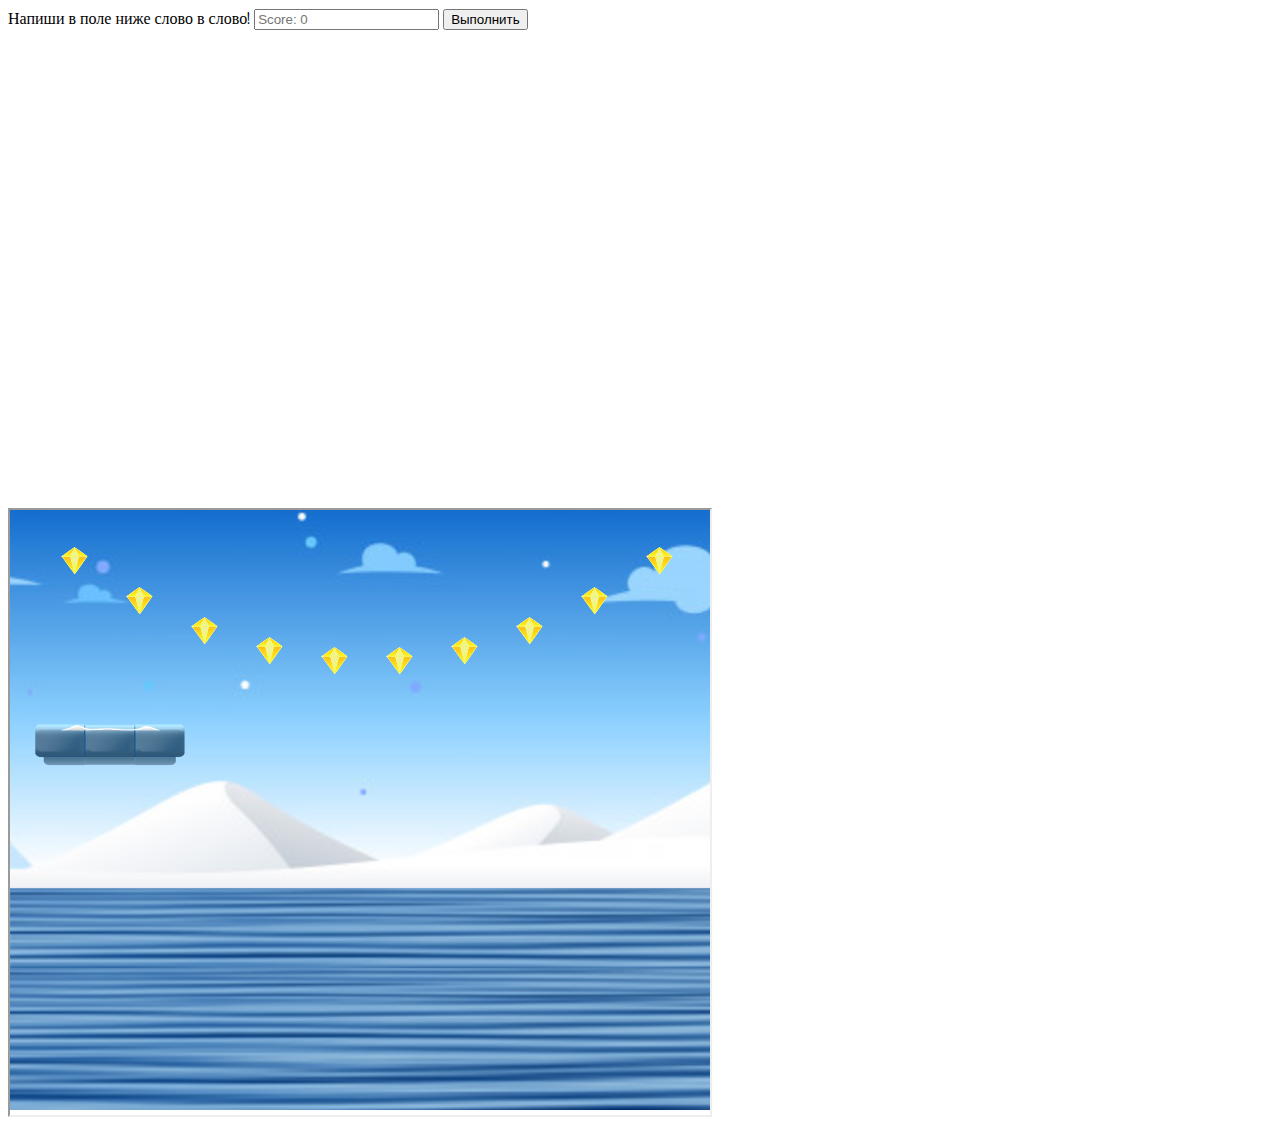
<file: index.html>
<!DOCTYPE html>
<html lang="en">

<head>
    <meta charset="UTF-8">
    <meta http-equiv="X-UA-Compatible"
        content="IE=edge">
    <meta name="viewport"
        content="width=device-width, initial-scale=1.0">
    <link href="https://cdn.jsdelivr.net/npm/bootstrap@5.2.0/dist/css/bootstrap.min.css"
        rel="stylesheet"
        integrity="sha384-gH2yIJqKdNHPEq0n4Mqa/HGKIhSkIHeL5AyhkYV8i59U5AR6csBvApHHNl/vI1Bx"
        crossorigin="anonymous">
    <link rel="stylesheet"
        href="./css/style.css">
    <script src="https://cdn.jsdelivr.net/npm/bootstrap@5.2.0/dist/js/bootstrap.bundle.min.js"
        integrity="sha384-A3rJD856KowSb7dwlZdYEkO39Gagi7vIsF0jrRAoQmDKKtQBHUuLZ9AsSv4jD4Xa"
        crossorigin="anonymous"></script>
    <title>MegaNeura</title>
</head>

<body class="pt-1">
    <div class="container-fluid d-flex wrap">
        <div class="content">
            <div class="mb-3">
                <label for="text-score-1"
                    class="form-label mb-3">Напиши в поле ниже слово в слово!</label>
                <input type="text"
                    class="form-control mb-3"
                    id="text-score-1"
                    placeholder='Score: 0'>
                <button type="submit"
                    class="btn btn-primary mb-3">Выполнить</button>
            </div>
        </div>
        <iframe src="./canvas1.html"
            style="width: 700px; height: 605px"></iframe>
    </div>
</body>

</html>
</file>
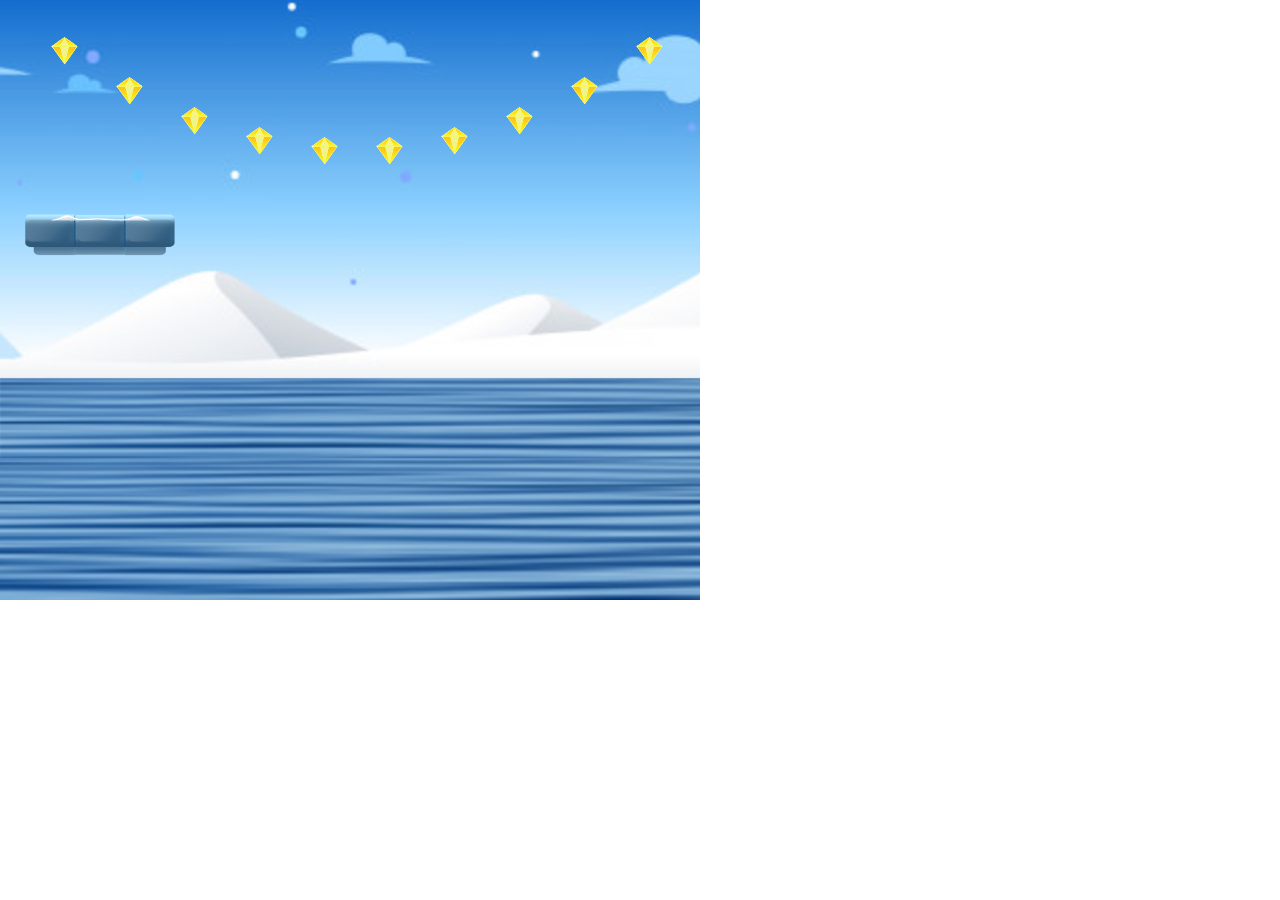
<file: canvas1.html>
<!DOCTYPE html>
<html lang="en">

<head>
    <meta charset="UTF-8">
    <meta http-equiv="X-UA-Compatible"
        content="IE=edge">
    <meta name="viewport"
        content="width=device-width, initial-scale=1.0">
    <script src="./js/phaser.min.js"></script>
    <title>MegaNeura</title>
</head>

<body style="margin: 0;">
    <div id="canvas"></div>
    <script type="module">
        'use strict'
    
        import { getConfig } from "./js/config.js";
        import BaseScene from "./js/scene/baseScene.js";
    
    
        const config = getConfig()
        config.scene = [BaseScene]
        new Phaser.Game(config);
    </script>
</body>

</html>
</file>
<file: css/style.css>
/* neucha-regular - latin */
@font-face {
    font-family: 'Neucha';
    font-style: normal;
    font-weight: 400;
    src: url('../fonts/neucha-v12-latin-regular.eot');
    /* IE9 Compat Modes */
    src: local(''),
        url('../fonts/neucha-v12-latin-regular.eot?#iefix') format('embedded-opentype'),
        /* IE6-IE8 */
        url('../fonts/neucha-v12-latin-regular.woff2') format('woff2'),
        /* Super Modern Browsers */
        url('../fonts/neucha-v12-latin-regular.woff') format('woff'),
        /* Modern Browsers */
        url('../fonts/neucha-v12-latin-regular.ttf') format('truetype'),
        /* Safari, Android, iOS */
        url('../fonts/neucha-v12-latin-regular.svg#Neucha') format('svg');
    /* Legacy iOS */
}

body {
    min-height: 100vh;
    font-family: 'Neucha';
    font-style: normal;
    font-weight: 400;
}

.wrap {
    gap: 10px;
}

.content {
    min-height: 500px;
    flex-grow: 1;
}
</file>
